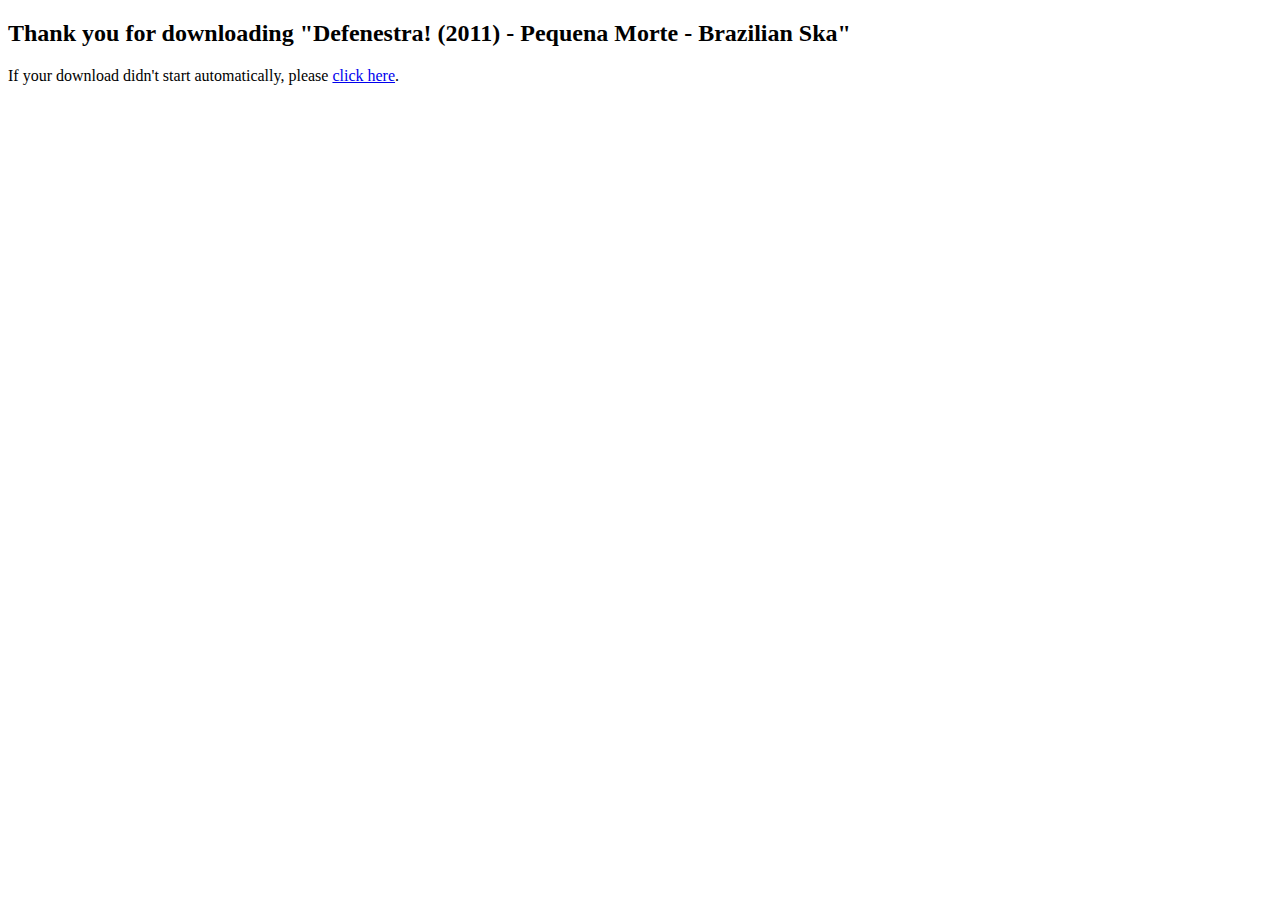
<file: defenestra/download.html>
<!doctype html>
<html lang="en" class="no-js">
	<head>
		<title>Download "Defenestra!" (2011) - Pequena Morte - Brazilian Ska</title>
		<meta name="description" content="Download for free Pequena Morte's album Defenestra! (2001). Pequena Morte is a Brazilian Ska from Belo Horizonte." />
		<script type="text/javascript">
	  var _gaq = _gaq || [];
	  _gaq.push(['_setAccount', 'UA-6603360-12']);
	  _gaq.push(['_trackPageview']);
	
	  (function() {
	    var ga = document.createElement('script'); ga.type = 'text/javascript'; ga.async = true;
	    ga.src = ('https:' == document.location.protocol ? 'https://ssl' : 'http://www') + '.google-analytics.com/ga.js';
	    var s = document.getElementsByTagName('script')[0]; s.parentNode.insertBefore(ga, s);
	  })();
		</script>
		<script type="text/javascript">
		function delayedRedirect(){
		    window.location = "Pequena Morte album DEFENESTRA [2011] Brazilian Ska from Belo Horizonte.zip"
		}
		</script>
	</head>
	
	<body onLoad="setTimeout('delayedRedirect()', 3000)">
	<h2>Thank you for downloading "Defenestra! (2011) - Pequena Morte - Brazilian Ska"</h2>
	<p>If your download didn't start automatically, please <a href="Pequena Morte album DEFENESTRA [2011] Brazilian Ska from Belo Horizonte.zip" title="Pequena Morte album DEFENESTRA [2011] Brazilian Ska from Belo Horizonte">click here</a>.</p>
	</body>
</html>
</file>
